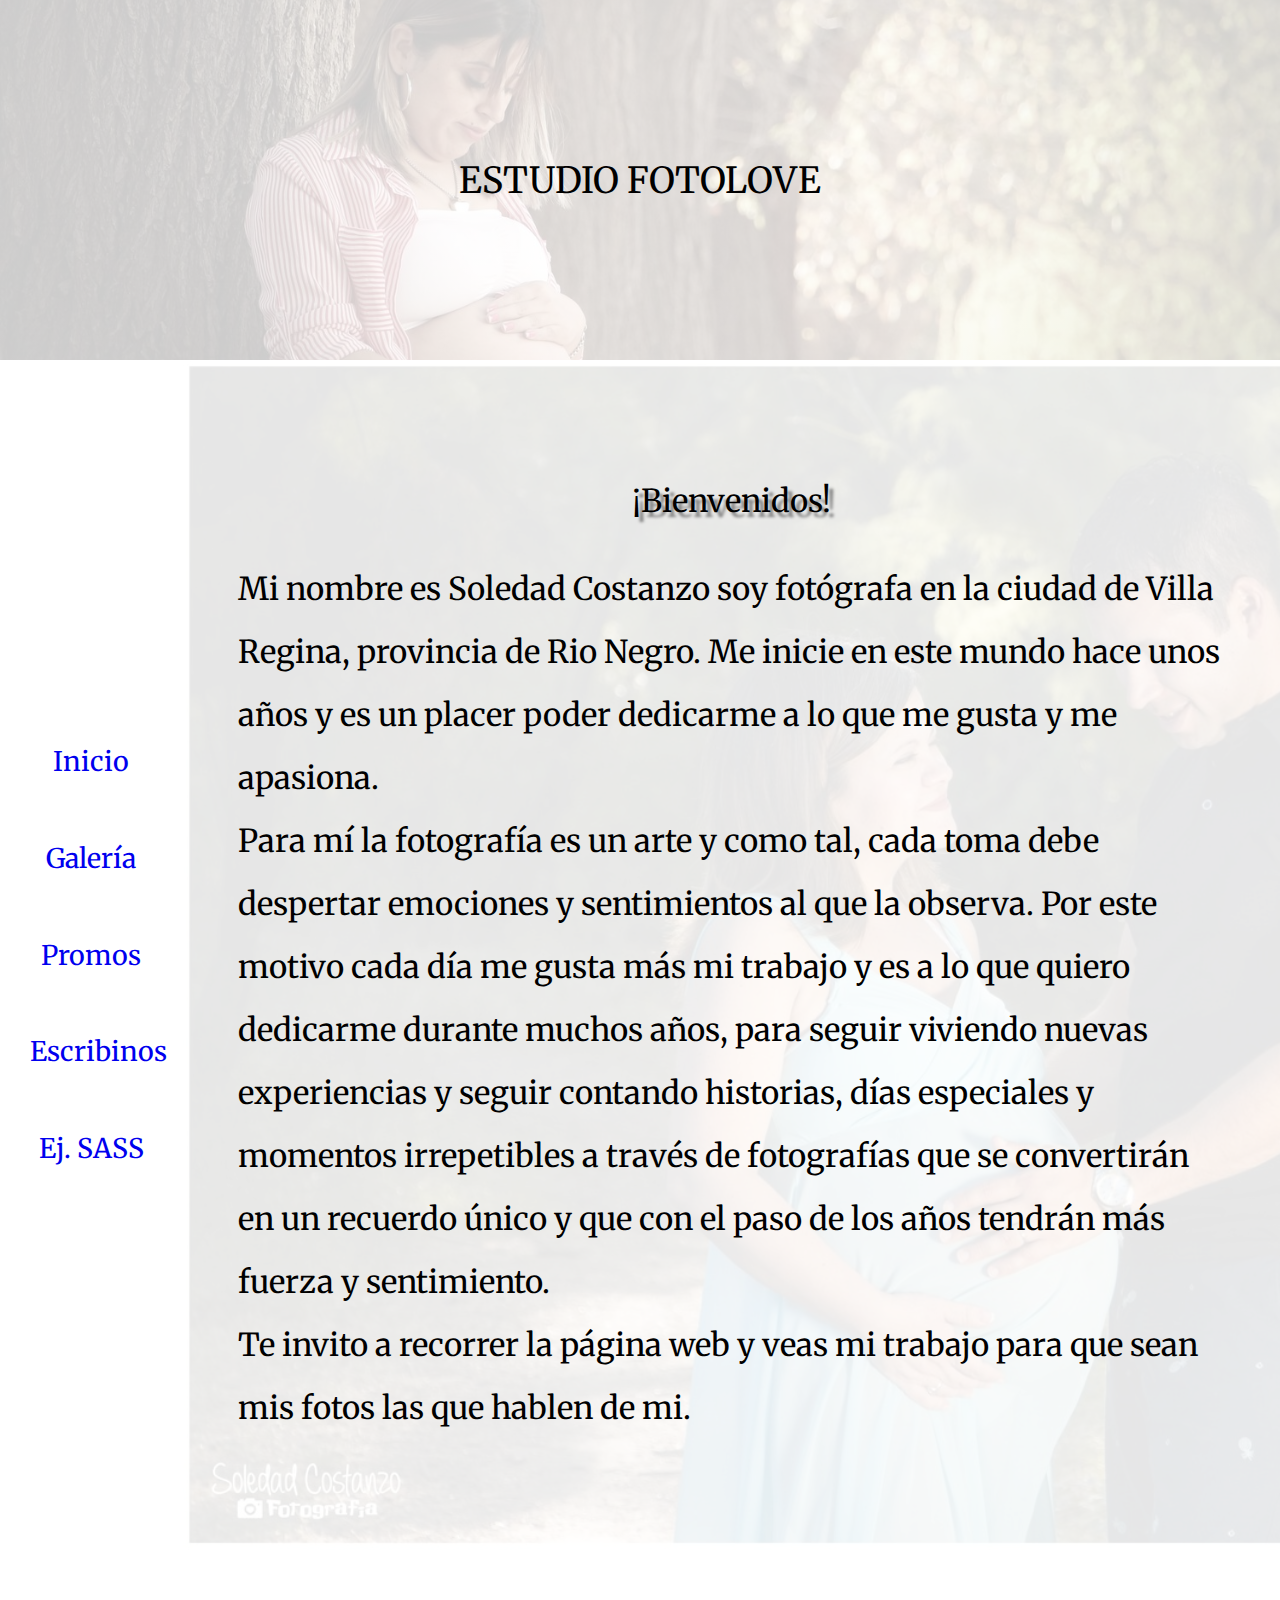
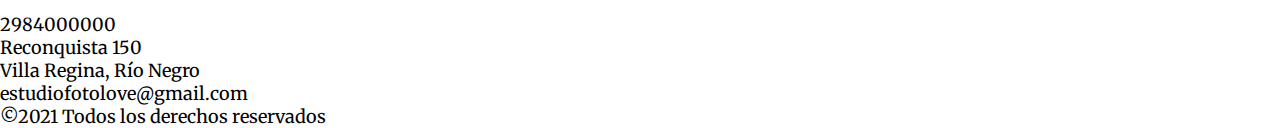
<file: index.html>
<!DOCTYPE html>
<html lang="es">

<head>
    <meta charset="UTF-8">
    <meta http-equiv="X-UA-Compatible" content="IE=edge">
    <meta name="viewport" content="width=device-width, initial-scale=1.0">
    <link rel="stylesheet" href="style.css">
    <meta name="title" content="Estudio Fotolove - Estudio fotográfico de Villa Regina">
    <meta name="description" content="Cada toma de nuestro estudio despertará tus emociones. Seguí contando historias y viviendo nuevas experiencias, días especiales y momentos irrepetibles a través de nuestras fotos que se convertirán en un recuerdo único y que con el paso de los años tendrán más fuerza y sentimiento.">
    <meta name="Keywords" content="fotos, fotografía, estudio fotográfico, momentos, recuerdos, villa regina, rio negro">
    <meta name="author" content="Hugo Chiacchiarini">
    <meta name="copyright" content="Hugo Chiacchiarini" />

    <meta name="ROBOTS" content="INDEX, FOLLOW">
    <meta name="ROBOTS" content="ALL">
    <meta name="language" content="Spanish">
    <meta http-equiv="Content-Language" content="Es">
    <meta name="distribution" content="Global">
    <meta name="city" content="Villa Regina">
    <meta name="country" content="Argentina">
    <meta name="doc-type" content="Web Page">
    <meta name="revisit-after" content="5 Days">
    <title>Estudio Fotolove</title>
</head>

<body class="gridContainer">

    <header class="header">
        <p>Estudio Fotolove</p>
    </header>

    <nav class="nav">
        <ul>
            <li>
                <a href="#">Inicio</a>
            </li>
            <li>
                <a href="carousel.html">Galería</a>
            </li>
            <li>
                <a href="promos.html">Promos</a>
            </li>
            <li>
                <a href="escribinos.html">Escribinos</a>
            </li>
            <li>
                <a href="ej-sass/sass.html">Ej. SASS</a>
            </li>
        </ul>
    </nav>

    <main class="main">
        <div>
            <p class="indexTitle">¡Bienvenidos!</p>
            <p>
                Mi nombre es Soledad Costanzo soy fotógrafa en la ciudad de Villa Regina, provincia de Rio Negro. Me inicie en este mundo hace unos años y es un placer poder dedicarme a lo que me gusta y me apasiona.
            </p>
            <p>
                Para mí la fotografía es un arte y como tal, cada toma debe despertar emociones y sentimientos al que la observa. Por este motivo cada día me gusta más mi trabajo y es a lo que quiero dedicarme durante muchos años, para seguir viviendo nuevas experiencias y seguir contando historias, días especiales y momentos irrepetibles a través de fotografías que se convertirán en un recuerdo único y que con el paso de los años tendrán más fuerza y sentimiento.
            </p>
            <p>
                Te invito a recorrer la página web y veas mi trabajo para que sean mis fotos las que hablen de mi.
            </p>
        </div>
    </main>

    <footer class="footer">
        <ul>
            <li>2984000000</li>
            <li>Reconquista 150</li>
            <li>Villa Regina, Río Negro</li>
            <li>estudiofotolove@gmail.com</li>
            <li>©2021 Todos los derechos reservados</li>
        </ul>
    </footer>
</body>

</html>
</file>
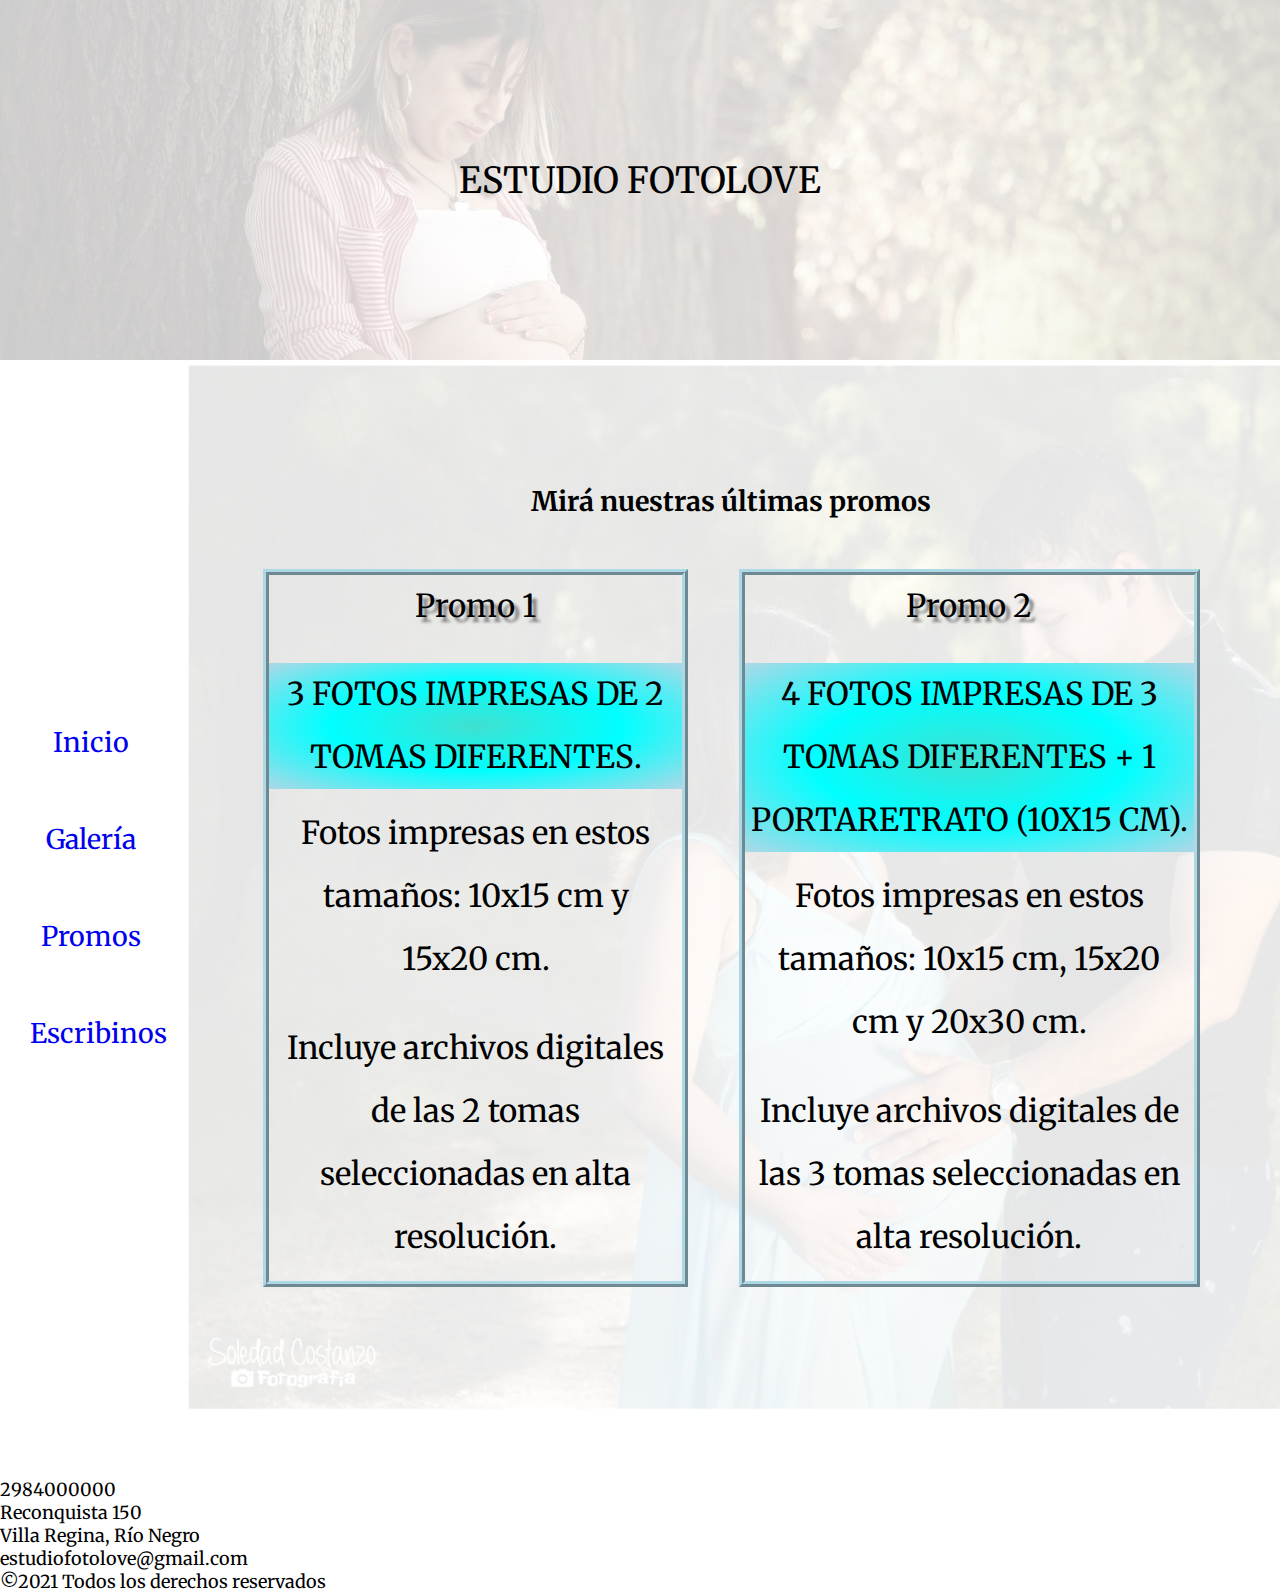
<file: promos.html>
<!DOCTYPE html>
<html lang="es">

<head>
    <meta charset="UTF-8">
    <meta http-equiv="X-UA-Compatible" content="IE=edge">
    <meta name="viewport" content="width=device-width, initial-scale=1.0">
    <link rel="stylesheet" href="style.css">
    <meta name="title" content="Estudio Fotolove - Estudio fotográfico de Villa Regina">
    <meta name="description" content="Cada toma de nuestro estudio despertará tus emociones. Seguí contando historias y viviendo nuevas experiencias, días especiales y momentos irrepetibles a través de nuestras fotos que se convertirán en un recuerdo único y que con el paso de los años tendrán más fuerza y sentimiento.">
    <meta name="Keywords" content="fotos, fotografía, estudio fotográfico, momentos, recuerdos, villa regina, rio negro">
    <meta name="author" content="Hugo Chiacchiarini">
    <meta name="copyright" content="Hugo Chiacchiarini" />

    <meta name="ROBOTS" content="INDEX, FOLLOW">
    <meta name="ROBOTS" content="ALL">
    <meta name="language" content="Spanish">
    <meta http-equiv="Content-Language" content="Es">
    <meta name="distribution" content="Global">
    <meta name="city" content="Villa Regina">
    <meta name="country" content="Argentina">
    <meta name="doc-type" content="Web Page">
    <meta name="revisit-after" content="5 Days">
    <title>Estudio Fotolove</title>
</head>

<body class="gridContainer">

    <header class="header">
        <p>Estudio Fotolove</p>
    </header>

    <nav class="nav">
        <ul>
            <li>
                <a href="index.html">Inicio</a>
            </li>
            <li>
                <a href="carousel.html">Galería</a>
            </li>
            <li>
                <a href="#">Promos</a>
            </li>
            <li>
                <a href="escribinos.html">Escribinos</a>
            </li>
        </ul>
    </nav>
    
    <main class="main">
        <div class="titleMain">Mirá nuestras últimas promos</div>
        <div class="contenedorDeContenedor">
            <div class="flexPromoCont">
                <div class="promoItem">
                    <p class="indexTitle">Promo 1</p>
                    <p class="promoTitulo">3 FOTOS IMPRESAS DE 2 TOMAS DIFERENTES.</p>
                    <p class="promoDesc">Fotos impresas en estos tamaños: 10x15 cm y 15x20 cm.</p>
                    <p class="promoDesc">Incluye archivos digitales de las 2 tomas seleccionadas en alta resolución.</p>
                </div>
            </div>

            <div class="flexPromoCont">
                <div class="promoItem">
                    <p class="indexTitle">Promo 2</p>
                    <p class="promoTitulo">4 FOTOS IMPRESAS DE 3 TOMAS DIFERENTES + 1 PORTARETRATO (10X15 CM).</p>
                    <p class="promoDesc">Fotos impresas en estos tamaños: 10x15 cm, 15x20 cm y 20x30 cm.</p>
                    <p class="promoDesc">Incluye archivos digitales de las 3 tomas seleccionadas en alta resolución.</p>
                </div>
            </div>
        </div>
    </main>

    <footer class="footer">
        <ul>
            <li>2984000000</li>
            <li>Reconquista 150</li>
            <li>Villa Regina, Río Negro</li>
            <li>estudiofotolove@gmail.com</li>
            <li>©2021 Todos los derechos reservados</li>
        </ul>
    </footer>
</body>

</html>
</file>
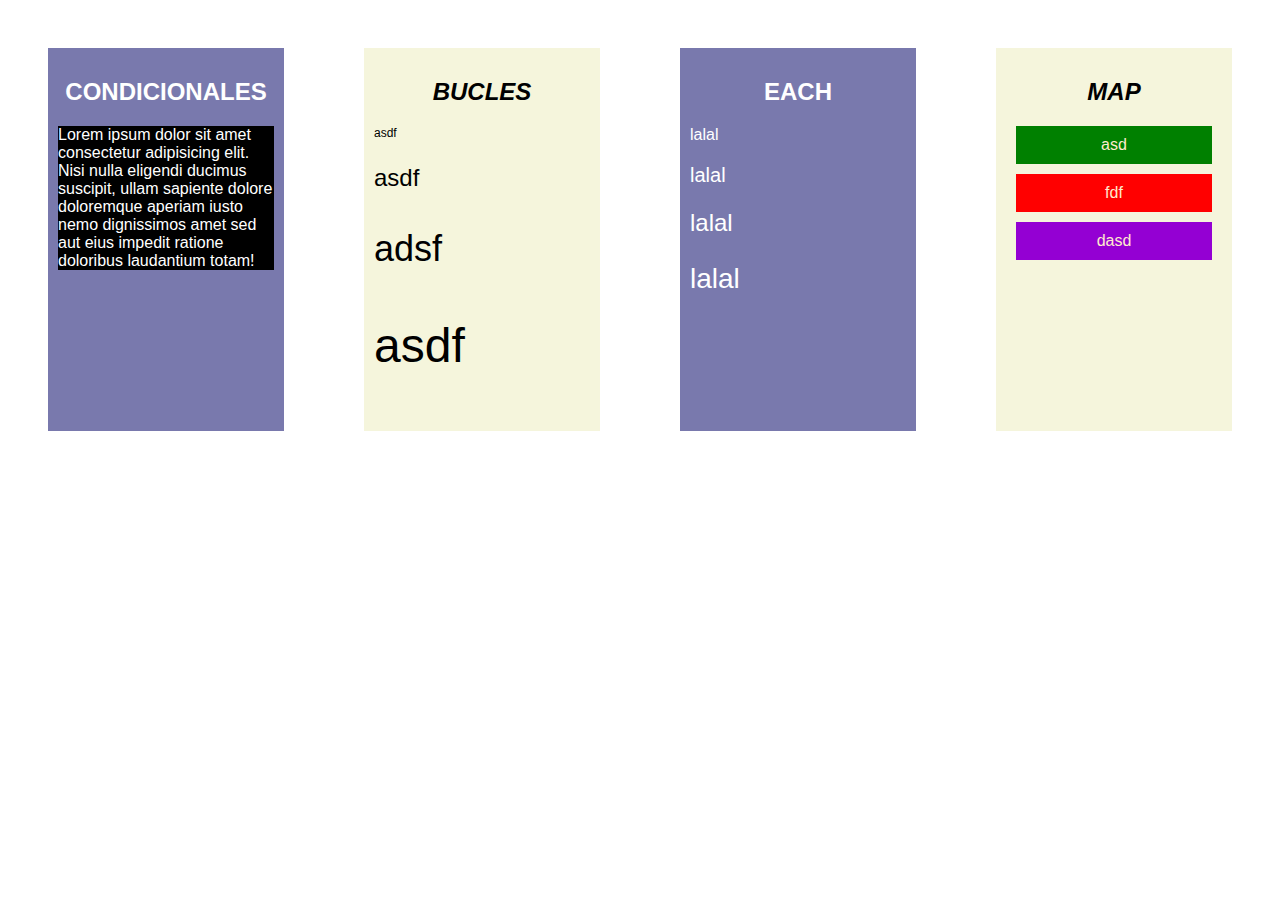
<file: ej sass/sass.html>
<!DOCTYPE html>
<html lang="es">
<head>
    <meta charset="UTF-8">
    <meta http-equiv="X-UA-Compatible" content="IE=edge">
    <meta name="viewport" content="width=device-width, initial-scale=1.0">
    <link rel="stylesheet" href="estilo.css">
    <title>SASS 2</title>
</head>
<body>

    <div class="contenedor">
        <div class="contenedor__caja1">
            <h2 class="contenedor__caja1--titulo">Condicionales</h2>
            <div class="caja__instrumento">
                Lorem ipsum dolor sit amet consectetur adipisicing elit. Nisi nulla eligendi ducimus suscipit, ullam sapiente dolore doloremque aperiam iusto nemo dignissimos amet sed aut eius impedit ratione doloribus laudantium totam!
            </div>
            <p></p>
        </div>
    
        <div class="contenedor__caja2">
            <h2 class="contenedor__caja2--titulo">Bucles</h2>
            <div class="caja__conBucle">
                <p class="tamanioFuente-1">asdf</p>
                <p class="tamanioFuente-2">asdf</p>
                <p class="tamanioFuente-3">adsf</p>
                <p class="tamanioFuente-4">asdf</p>
            </div>
        </div>

        <div class="contenedor__caja1">
            <h2 class="contenedor__caja1--titulo">Each</h2>
            <p class="tamanio-fuente-16">lalal</p>
            <p class="tamanio-fuente-20">lalal</p>
            <p class="tamanio-fuente-24">lalal</p>
            <p class="tamanio-fuente-28">lalal</p>
        </div>

        <div class="contenedor__caja2">
            <h2 class="contenedor__caja2--titulo">Map</h2>
            <div class="fondoBloque-manzVerde">asd</div>
            <div class="fondoBloque-manzRoja">fdf</div>
            <div class="fondoBloque-uva">dasd</div>
        </div>
    </div>

</body>
</html>
</file>
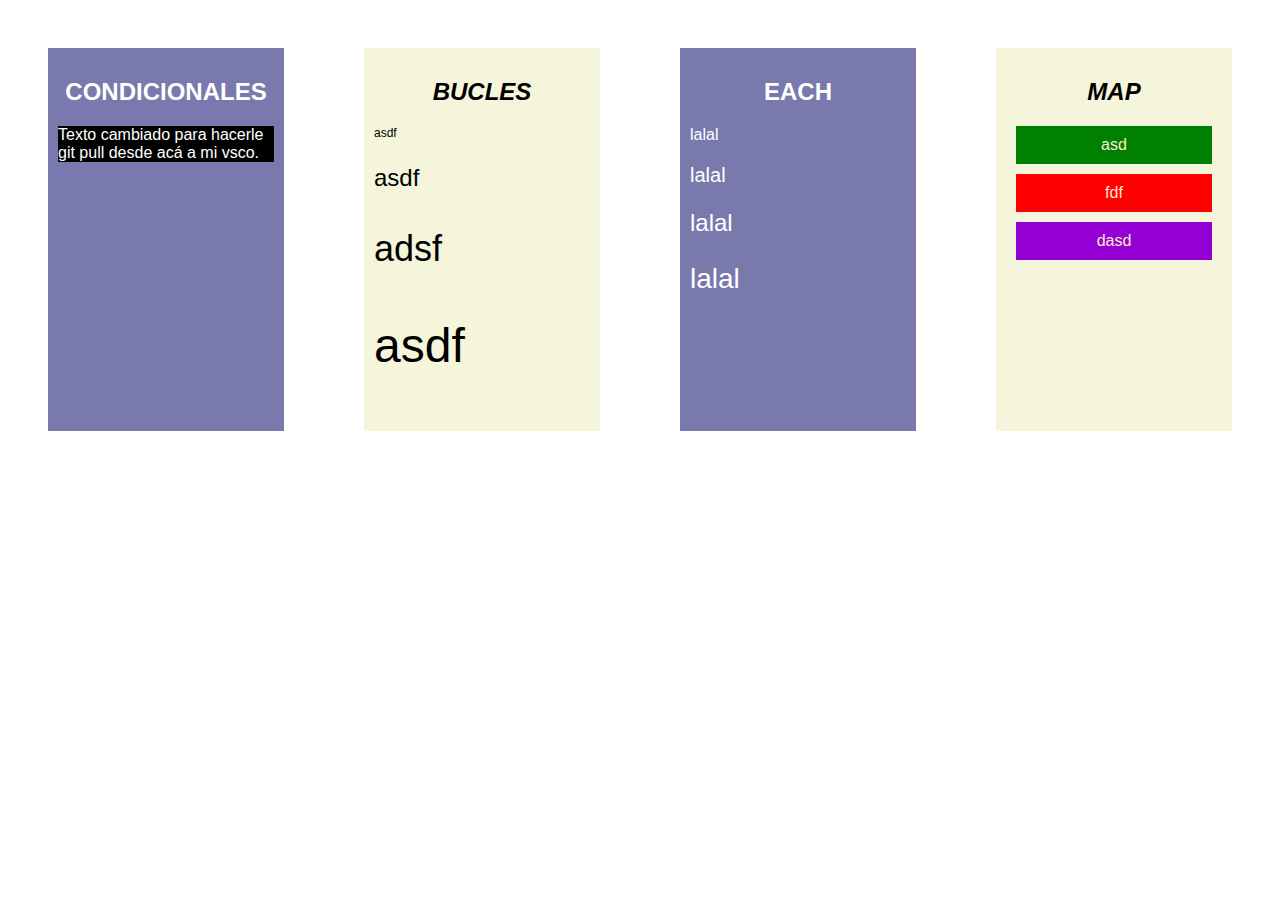
<file: ej-sass/sass.html>
<!DOCTYPE html>
<html lang="es">
<head>
    <meta charset="UTF-8">
    <meta http-equiv="X-UA-Compatible" content="IE=edge">
    <meta name="viewport" content="width=device-width, initial-scale=1.0">
    <link rel="stylesheet" href="estilo.css">
    <title>SASS 2</title>
</head>
<body>

    <div class="contenedor">
        <div class="contenedor__caja1">
            <h2 class="contenedor__caja1--titulo">Condicionales</h2>
            <div class="caja__instrumento">
                Texto cambiado para hacerle git pull desde acá a mi vsco.
            </div>
            <p></p>
        </div>
    
        <div class="contenedor__caja2">
            <h2 class="contenedor__caja2--titulo">Bucles</h2>
            <div class="caja__conBucle">
                <p class="tamanioFuente-1">asdf</p>
                <p class="tamanioFuente-2">asdf</p>
                <p class="tamanioFuente-3">adsf</p>
                <p class="tamanioFuente-4">asdf</p>
            </div>
        </div>

        <div class="contenedor__caja1">
            <h2 class="contenedor__caja1--titulo">Each</h2>
            <p class="tamanio-fuente-16">lalal</p>
            <p class="tamanio-fuente-20">lalal</p>
            <p class="tamanio-fuente-24">lalal</p>
            <p class="tamanio-fuente-28">lalal</p>
        </div>

        <div class="contenedor__caja2">
            <h2 class="contenedor__caja2--titulo">Map</h2>
            <div class="fondoBloque-manzVerde">asd</div>
            <div class="fondoBloque-manzRoja">fdf</div>
            <div class="fondoBloque-uva">dasd</div>
        </div>
    </div>

</body>
</html>
</file>
<file: style.css>
@import url('https://fonts.googleapis.com/css2?family=Merriweather:wght@300&display=swap');

* {
    margin: 0;
    box-sizing: border-box;
}

body {
    font-family: 'Merriweather', serif;
    background: linear-gradient(rgba(255, 255, 255, 0.5), rgba(255, 255, 255, 0.8));
    width: 100vw;
}

.header {
    grid-area: header;
    background: linear-gradient(rgba(255, 255, 255, 0.8), rgba(255, 255, 255, 0.8)), url(img/solph/IMG_9168-b484dd4c.jpg);
    background-size: cover;
    background-position: center;
    text-transform: uppercase;
    justify-content: center;
}

header.header{
    position: relative;
}

header.header p{
    position: absolute;
    top: 50%;
    left: 50%;
    transform: translate(-50%, -50%);
}

.nav {
    grid-area: nav;
    text-align: center;
}

nav ul li {
    margin: 5%;
}

.main {
    padding: 10% 5% 10% 5%;
    line-height: 5vh;
    grid-area: main;
    background: linear-gradient(rgba(255, 255, 255, 0.9), rgba(255, 255, 255, 0.9)), url(img/solph/IMG_9867-ee25c85b.jpg);
    background-size: cover;
}

.contenedorDeContenedor{
    display: flex;
}
main.contenedorDeContenedor div{
    flex-direction: column;
}

.indexTitle{
    text-align: center;
    text-shadow: 5px 5px 3px gray;
    padding-bottom: 2vw;
}

.titleMain{
    text-align: center;
    font-weight: bold;
    padding-bottom: 2vh;
}

ul {
    padding: 0;
}

ul li {
    list-style: none;
    text-decoration: none;
}

.footer {
    grid-area: footer;
    background-color: none;
    height: auto;
    margin-top: 2vh;
}

li a, header p a{
    text-decoration: none;
}


.imgGaleria {
    grid-area: "img";
    overflow: hidden;
    height: 20vh;
    margin-left: auto;
    margin-right: auto;
}

.imgGaleria:hover{
    transform: scale(2);
    transition: 0.4s;
}

.mainGaleriaContainer div img {
    height: 20vh;
}

.flexPromoCont{
    padding: auto;
    display: flex;
    flex-direction: column;
    margin: 2vh 2vw 2vh 2vw;
    border: lightblue 6px ridge;
}

.flexPromoCont:hover{
    transform: translateY(8px);
    transition: 0.7s;
}

.promoItem{
    text-align: center;
}

.promoDesc{
    padding: 1vw;
}

.promoTitulo{
    background: radial-gradient(turquoise, aqua, lightblue);
}

/* Resolución celulares viejísimos */
@media only screen and (min-width: 280px) {

    .header{
        height: 10vh;
        font-size: 1vh;
    }

    .gridContainer {
        height: auto;
        width: 100vw;
        display: grid;
        grid-template-areas: "header"
                             "nav"
                             "main"
                             "footer";
    }

    .main{
        font-size: 2vh;
    }

    .nav{
        font-size: 1vh;
    }

    .titleMain{
        font-size: 1vh;
    }

    .contenedorDeContenedor{
        flex-direction: column;
    }

    .mainGaleriaContainer {
        height: auto;
        width: 100vw;
        display: grid;
        grid-template-columns: repeat(2,1fr);
    }

    footer ul li {
        font-size: 1vh;
    }

    .footer{
        grid-area: footer;
        padding-top: 3vh;
    }
}


/* Resolución Android 7.0 + */
@media only screen and (min-width: 360px) {

    .header{
        height: 15vh;
        font-size: 2vh;
    }

    .gridContainer {
        height: auto;
        width: 100vw;
        display: grid;
        grid-template-areas: "header"
                             "nav"
                             "main"
                             "footer";
    }

    .main{
        font-size: 2vh;
    }

    .nav{
        font-size: 1.5vh;
    }

    .titleMain{
        font-size: 1.5vh;
    }

    .contenedorDeContenedor{
        flex-direction: column;
    }

    .mainGaleriaContainer {
        height: auto;
        width: 100vw;
        display: grid;
        grid-template-columns: repeat(2,1fr);
    }

    footer ul li {
        font-size: 1vh;
    }

    .footer{
        grid-area: footer;
        padding-top: 3vh;
    }
}

/* Resolución iPad */
@media only screen and (min-width: 768px){

    .header{
        height: 25vh;
        font-size: 3vh;
    }

    .gridContainer {
        height: auto;
        width: 100vw;
        display: grid;
    }

    .nav {
        grid-area: nav;
        height: auto;
        width: auto;
        text-align: center;
        font-size: 3vh;
    }

    .main{
        grid-area: main;
        font-size: 2vh;
    }

    .titleMain{
        font-size: 3vh;
    }

    .contenedorDeContenedor{
        flex-direction: row;
    }

    .mainGaleriaContainer {
        height: auto;
        width: 100vw;
        display: grid;
        grid-template-columns: repeat(3,1fr);
    }

    footer ul li {
        font-size: 2vh;
    }

    .footer{
        padding-top: 4vh;
    }

}

/* Resolución pantalla */
@media only screen and (min-width: 1024px){
    
    .gridContainer {
        height: auto;
        width: 100vw;
        display: grid;
        grid-template-areas:
        "header header"
        "nav main"
        "footer footer";
        grid-template-columns: 1fr 6fr;
    }

    .mainGaleriaContainer {
        height: auto;
        width: 100%;
        display: grid;
        grid-template-columns: repeat(4,1fr);
    }

    .header{
        display: grid;
        grid-area: header;
        height: 40vh;
        font-size: 4vh;
    }

    .nav{
        grid-area: nav;
        line-height: 10vh;
        padding-left: 5%;
    }

    .titleMain{
        font-size: 3vh;
    }

    nav.nav{
        position: relative;
    }
    
    nav.nav ul{
        margin: 0;
        position: absolute;
        top:50%;
        left: 50%;
        margin-right: -50%;
        transform: translate(-50%, -50%);
    }

    .main{
        grid-area: main;
        font-size: 3.5vh;
        line-height: 7vh;
    }

    .contenedorDeContenedor{
        flex-direction: row;
    }

    .footer{
        grid-area: footer;
        padding-top: 5vh;
    }
}
</file>
<file: ej sass/estilo.css>
@charset "UTF-8";
.caja__instrumento {
  background-color: black;
  color: white;
}

.caja__conBucle .tamanioFuente-1 {
  font-size: 12px;
}

.caja__conBucle .tamanioFuente-2 {
  font-size: 24px;
}

.caja__conBucle .tamanioFuente-3 {
  font-size: 36px;
}

.caja__conBucle .tamanioFuente-4 {
  font-size: 48px;
}

.tamanio-fuente-16 {
  font-size: 16px;
  line-height: 18px;
}

.tamanio-fuente-20 {
  font-size: 20px;
  line-height: 22px;
}

.tamanio-fuente-24 {
  font-size: 24px;
  line-height: 26px;
}

.tamanio-fuente-28 {
  font-size: 28px;
  line-height: 30px;
}

/* bucle para el mapa */
.fondoBloque-manzVerde {
  text-align: center;
  padding: 10px;
  margin: 10px;
  color: blanchedalmond;
  background-color: green;
}

.fondoBloque-manzRoja {
  text-align: center;
  padding: 10px;
  margin: 10px;
  color: blanchedalmond;
  background-color: red;
}

.fondoBloque-uva {
  text-align: center;
  padding: 10px;
  margin: 10px;
  color: blanchedalmond;
  background-color: darkViolet;
}

/* A continuación podremos elegir entre tres instrumentos: piano, violín y saxo.
Los colores de un contenedor cambiarán en función a la elección mediante el uso de if */
* {
  font-family: sans-serif;
}

.contenedor {
  display: -webkit-box;
  display: -ms-flexbox;
  display: flex;
}

.contenedor .contenedor__caja1, .contenedor .contenedor__caja2 {
  width: 360px;
  /*uso de operador división */
  background-color: #7979ad;
  color: white;
  padding: 10px;
  margin: 40px;
  /* uso de operador resta */
}

.contenedor .contenedor__caja1 .contenedor__caja1--titulo, .contenedor .contenedor__caja2 .contenedor__caja1--titulo, .contenedor .contenedor__caja2 .contenedor__caja2--titulo {
  text-transform: uppercase;
  text-align: center;
}

.contenedor .contenedor__caja2 {
  /*uso de extend*/
  color: black;
  background-color: beige;
}

.contenedor .contenedor__caja2 .contenedor__caja2--titulo {
  font-style: italic;
}
/*# sourceMappingURL=estilo.css.map */
</file>
<file: ej-sass/estilo.css>
@charset "UTF-8";
.caja__instrumento {
  background-color: black;
  color: white;
}

.caja__conBucle .tamanioFuente-1 {
  font-size: 12px;
}

.caja__conBucle .tamanioFuente-2 {
  font-size: 24px;
}

.caja__conBucle .tamanioFuente-3 {
  font-size: 36px;
}

.caja__conBucle .tamanioFuente-4 {
  font-size: 48px;
}

.tamanio-fuente-16 {
  font-size: 16px;
  line-height: 18px;
}

.tamanio-fuente-20 {
  font-size: 20px;
  line-height: 22px;
}

.tamanio-fuente-24 {
  font-size: 24px;
  line-height: 26px;
}

.tamanio-fuente-28 {
  font-size: 28px;
  line-height: 30px;
}

/* bucle para el mapa */
.fondoBloque-manzVerde {
  text-align: center;
  padding: 10px;
  margin: 10px;
  color: blanchedalmond;
  background-color: green;
}

.fondoBloque-manzRoja {
  text-align: center;
  padding: 10px;
  margin: 10px;
  color: blanchedalmond;
  background-color: red;
}

.fondoBloque-uva {
  text-align: center;
  padding: 10px;
  margin: 10px;
  color: blanchedalmond;
  background-color: darkViolet;
}

/* A continuación podremos elegir entre tres instrumentos: piano, violín y saxo.
Los colores de un contenedor cambiarán en función a la elección mediante el uso de if */
* {
  font-family: sans-serif;
}

.contenedor {
  display: -webkit-box;
  display: -ms-flexbox;
  display: flex;
}

.contenedor .contenedor__caja1, .contenedor .contenedor__caja2 {
  width: 360px;
  /*uso de operador división */
  background-color: #7979ad;
  color: white;
  padding: 10px;
  margin: 40px;
  /* uso de operador resta */
}

.contenedor .contenedor__caja1 .contenedor__caja1--titulo, .contenedor .contenedor__caja2 .contenedor__caja1--titulo, .contenedor .contenedor__caja2 .contenedor__caja2--titulo {
  text-transform: uppercase;
  text-align: center;
}

.contenedor .contenedor__caja2 {
  /*uso de extend*/
  color: black;
  background-color: beige;
}

.contenedor .contenedor__caja2 .contenedor__caja2--titulo {
  font-style: italic;
}
/*# sourceMappingURL=estilo.css.map */
</file>
